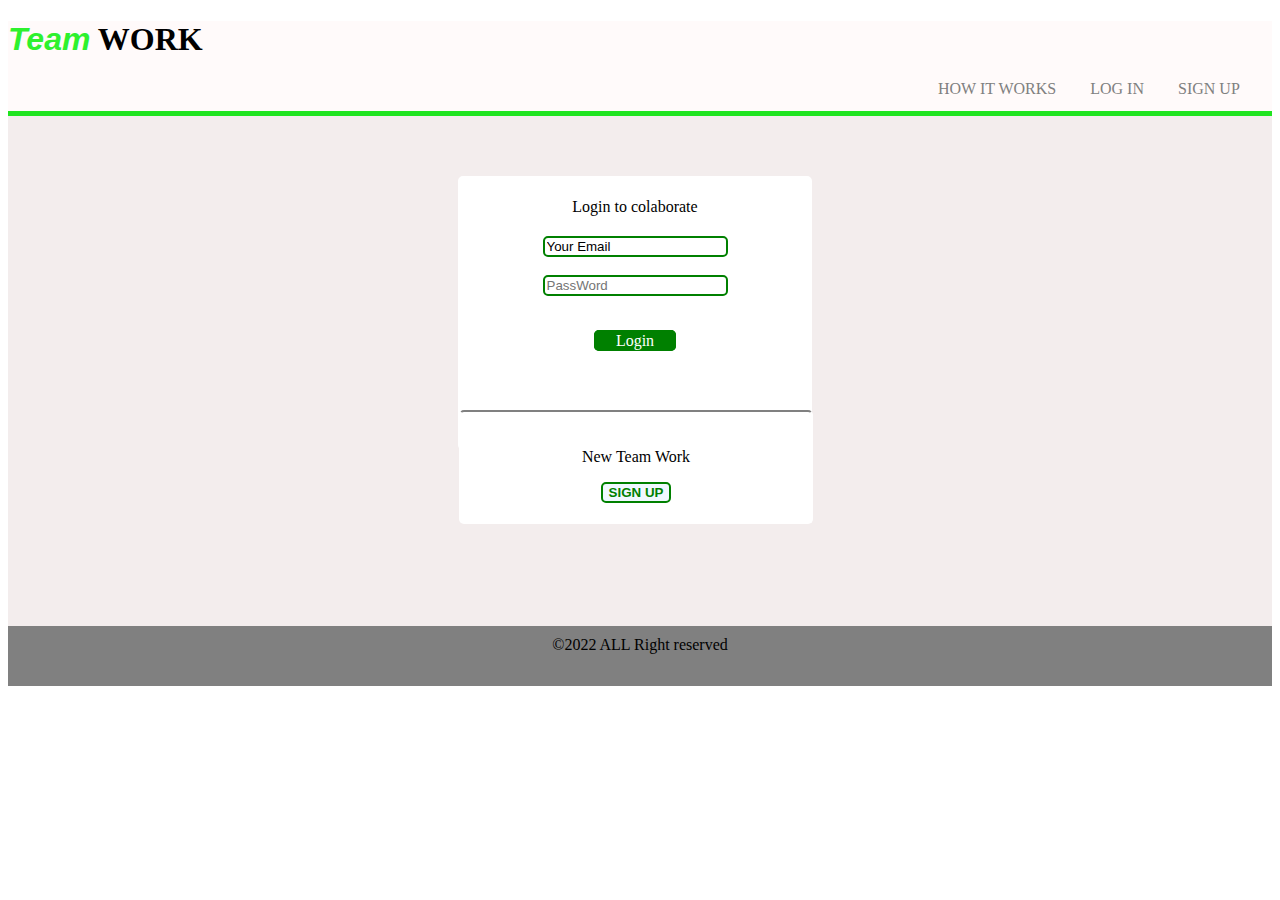
<file: index.html>
<!DOCTYPE html>
<html lang="en">
<head>
    <meta charset="UTF-8">
    <meta http-equiv="X-UA-Compatible" content="IE=edge">
    <meta name="viewport" content="width=device-width, initial-scale=1.0">
    <link rel="stylesheet" href="login.css">
    <title>LOGIN PAGE</title>
   
</head>
<body>
    <nav>
<h1><em> Team</em> WORK</h1>
<ol><a href="#"> HOW IT WORKS</a>
    <a href="#">LOG IN  </a> 
    <a href="#">   SIGN UP</a>
</ol>
    </nav>
    
    <main>
        <div> Login to colaborate<form action="first.html" method="post">
          
<input class="field" type="email" value="Your Email"  placeholder="Your Email"><br><br>
<input class="field" type="password" name="Password"   placeholder="PassWord" ><br><br><br>
<a href="3">Login</a>
</form>
<div class="sign">
<p>New Team Work</p>
<input type="button" value="SIGN UP" class="signup">
</div >
        </div>
    </main>

    <footer>
&copy;2022 ALL Right reserved

    </footer>
</body>
</html>
</file>
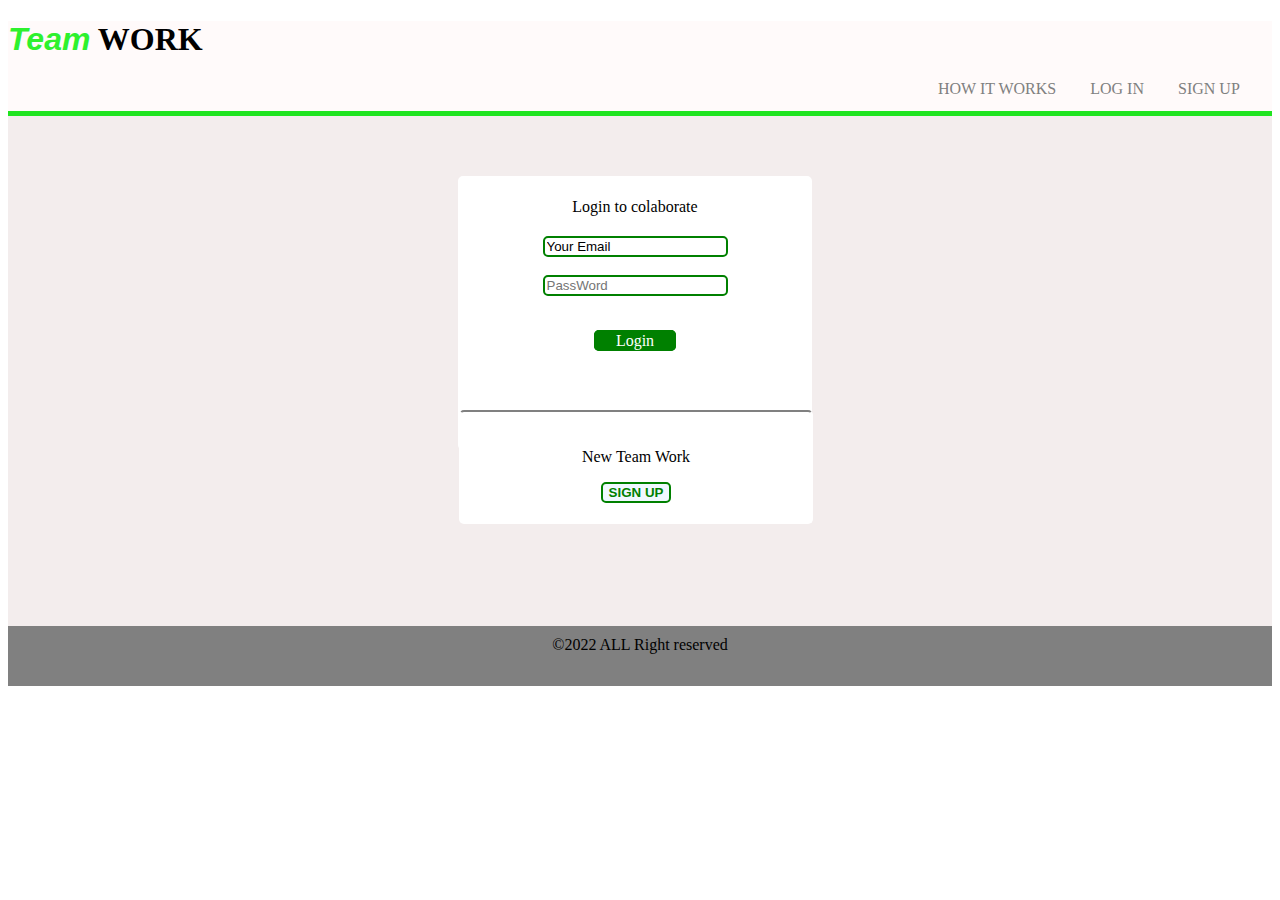
<file: login.html>
<!DOCTYPE html>
<html lang="en">
<head>
    <meta charset="UTF-8">
    <meta http-equiv="X-UA-Compatible" content="IE=edge">
    <meta name="viewport" content="width=device-width, initial-scale=1.0">
    <link rel="stylesheet" href="login.css">
    <title>LOGIN PAGE aa</title>
   
</head>
<body>
    <nav>
<h1><em> Team</em> WORK</h1>
<ol><a href="#"> HOW IT WORKS</a>
    <a href="#">LOG IN  </a> 
    <a href="#">   SIGN UP</a>
</ol>
    </nav>
    
    <main>
        <div> Login to colaborate<form action="first.html" method="post">
          
<input class="field" type="email" value="Your Email"  placeholder="Your Email"><br><br>
<input class="field" type="password" name="Password"   placeholder="PassWord" ><br><br><br>
<a href="3">Login</a>
</form>
<div class="sign">
<p>New Team Work</p>
<input type="button" value="SIGN UP" class="signup">
</div >
        </div>
    </main>

    <footer>
&copy;2022 ALL Right reserved

    </footer>
</body>
</html>
</file>
<file: login.css>
nav{
    height: 90px;
    border: 1px;
    background-color:snow;
    border-bottom: 5px solid rgb(32, 228, 32);
    }
    ol 
    {
        padding-left:900px;
        
    }
    nav ol a{
        text-decoration: none;
        padding-left: 30px;
        color:grey
    }
    main
    {
    height:510px;
    background-color:rgb(243, 237, 237);
    text-align: center;
    }
    form a{
        text-decoration:none;
    }
    footer{
        height: 50px;
    background-color:gray;
    align-items: flex-end;
    text-align: center;
    padding-top: 10px;
    }
    div{border-radius: 5px;
        border: 2px solid white; 
    
    height: 250px;
    background-color: white;
    width:350px ;
    margin-left: 450px;
    top: 60px; 
    position: relative;
    align-items: center;
    padding-top: 20px;
    }
     .sign{
    
        height: 90px;
        background-color: white;
        width:350px ;
        margin-left: -1px;
        top: 60px; 
        position: relative;
        align-items: center;
        border-top: 2px solid gray;
    }
    em{
        color: rgb(46, 241, 46);
       font-family:'Franklin Gothic Medium', 'Arial Narrow', Arial, sans-serif;
       font-weight: bold;
       padding-top: 50px;
    }
    main a{
        border-radius: 5px;
    border: 2px solid green;
        color: white;
        background-color: green;
        list-style: none;
        padding-left: 20px;
        padding-right: 20px;
    }
    form
    {
    padding-top: 20px;
    
    }
    .field
    {
    
    }
    
    .signup{
    color:green;
    font-weight: bold;
    background-color: aliceblue;
    }
    input
    {
        border-radius: 5px;
    border: 2px solid green;
    
    }/*
    .fa-solid fa-user
    {
        color: grey;
        font-size: 5px;
    }*/
</file>
